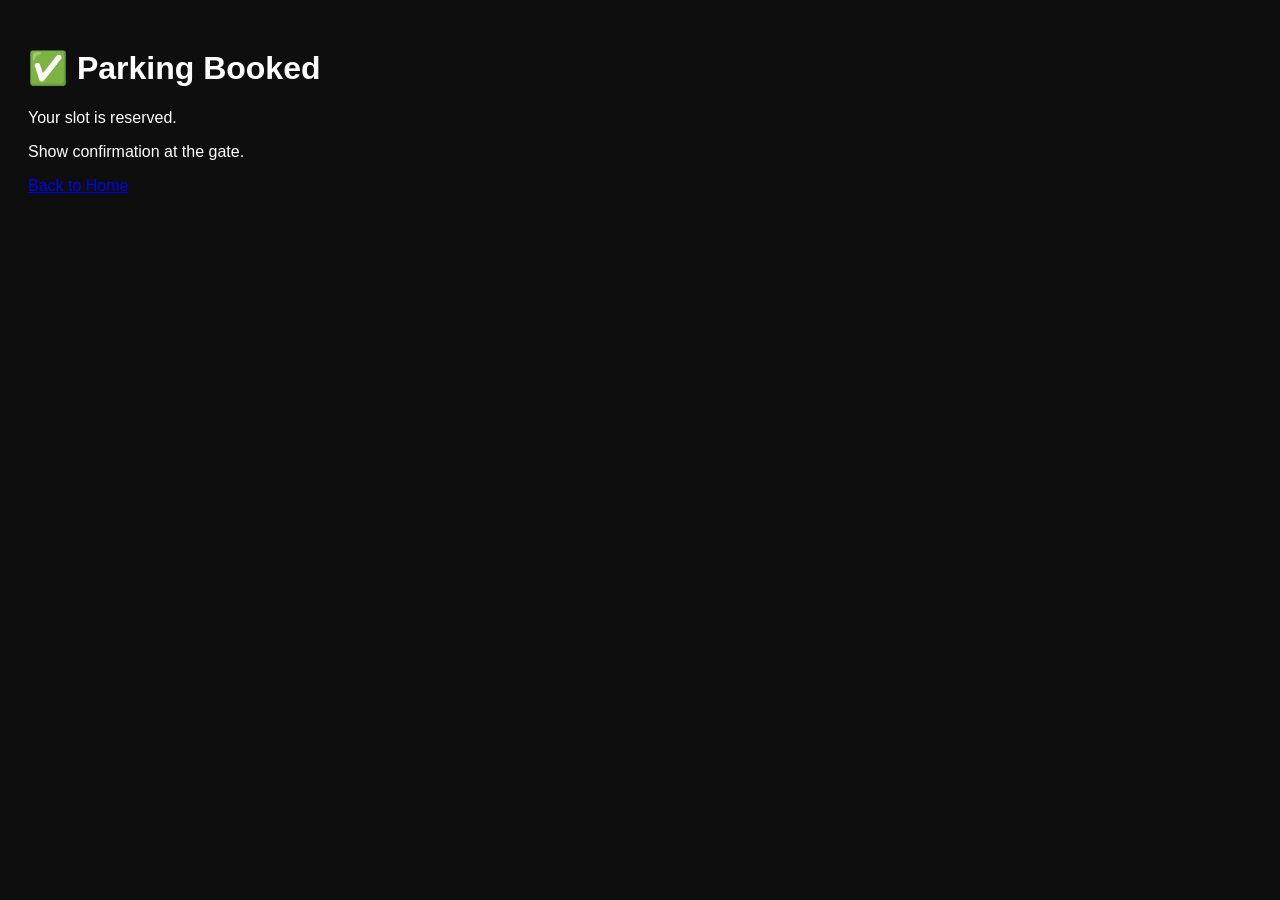
<file: success.html>
<!DOCTYPE html>
<html>
<head>
  <title>ParkEase | Booking Confirmed</title>
  <link rel="stylesheet" href="style.css">
</head>
<body>

<h1>✅ Parking Booked</h1>
<p>Your slot is reserved.</p>
<p>Show confirmation at the gate.</p>

<a href="index.html">Back to Home</a>

</body>
</html>
</file>
<file: style.css>
body {
  background: #0E0E0E;
  color: white;
  font-family: Arial;
  padding: 20px;
}

.card {
  background: #1A1A1A;
  padding: 16px;
  border-radius: 14px;
  margin-bottom: 16px;
}

button {
  background: #E10600;
  color: white;
  border: none;
  padding: 14px;
  border-radius: 12px;
  width: 100%;
  font-size: 16px;
}
</file>
